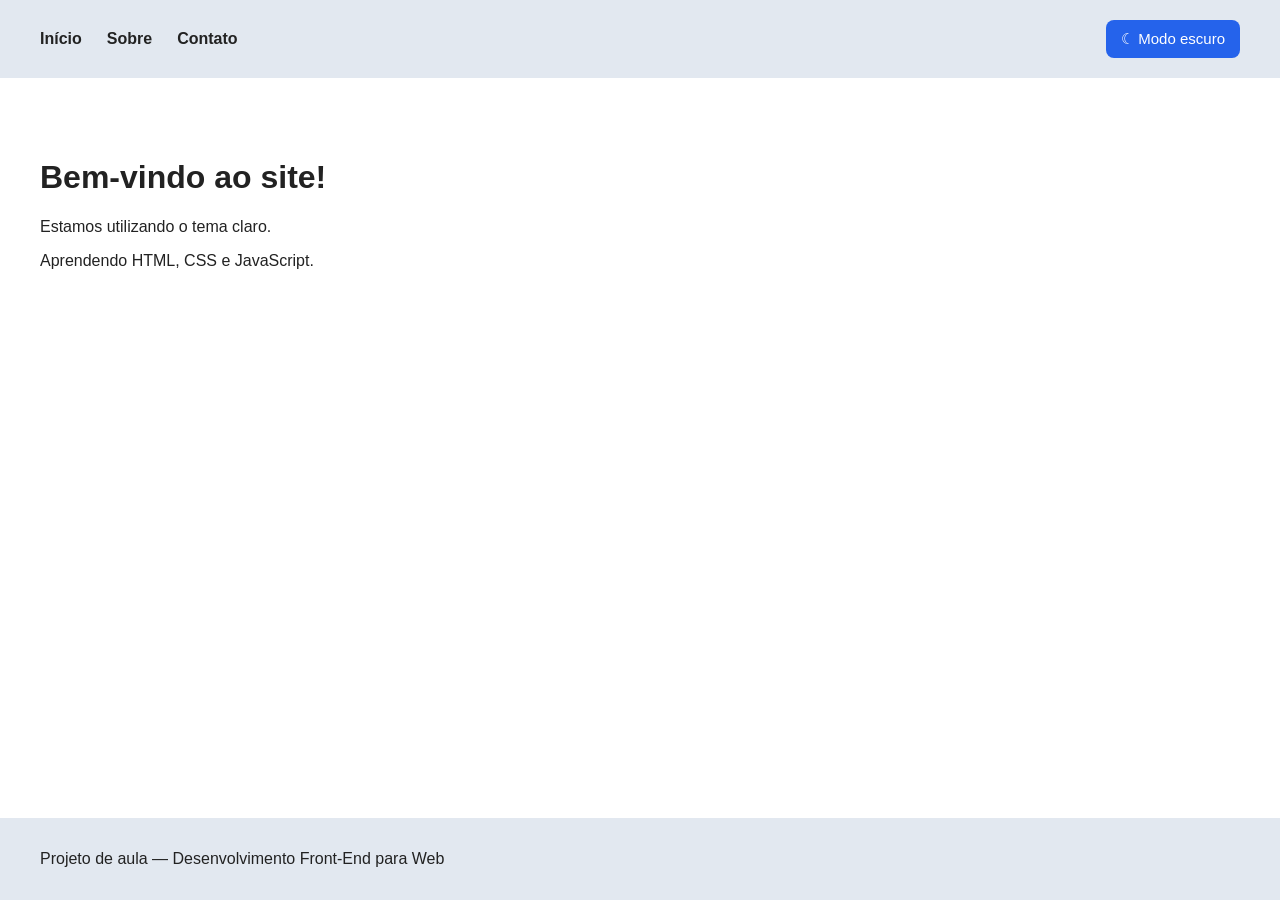
<file: Eng de software/Eng de software 2° semestre/Desenvolvimento Front-End Para Web/Aula JavaScript - Tema Claro e Escuro/index.html>
<!DOCTYPE html>
<html lang="pt-BR">
<head>
    <meta charset="UTF-8">
    <meta name="viewport" content="width=device-width, initial-scale=1.0">
    <meta name="theme-color" content="#ffffff">
    <title>Aula de JavaScript — Tema claro e escuro</title>
    <link rel="stylesheet" href="style.css">
    <script src="script.js" defer></script>
</head>
<body>
    <nav class="navbar" aria-label="Navegação principal">
        <div class="menu">
            <a href="#inicio">Início</a>
            <a href="#sobre">Sobre</a>
            <a href="#contato">Contato</a>
        </div>
        <button id="botaotema" type="button" aria-pressed="false">
            <span id="icone" class="iconetema" aria-hidden="true">&#9790;</span>
            <span id="textobotao">Modo escuro</span>
        </button>
    </nav>

    <main id="inicio" class="conteudo">
        <h1>Bem-vindo ao site!</h1>
        <p id="mensagem" aria-live="polite">Estamos utilizando o tema claro.</p>
        <p id="sobre">Aprendendo HTML, CSS e JavaScript.</p>
    </main>

    <footer id="contato" class="rodape">
        <p>Projeto de aula — Desenvolvimento Front-End para Web</p>
    </footer>
</body>
</html>
</file>
<file: Eng de software/Eng de software 2° semestre/Desenvolvimento Front-End Para Web/Aula JavaScript - Tema Claro e Escuro/style.css>
* {
    box-sizing: border-box;
}

body {
    min-height: 100vh;
    margin: 0;
    display: flex;
    flex-direction: column;
    font-family: Arial, Helvetica, sans-serif;
    background-color: #fff;
    color: #222;
    transition: background-color 0.5s, color 0.5s;
}

.navbar {
    background-color: #E2E8F0;
    padding: 20px 40px;
    display: flex;
    justify-content: space-between;
    align-items: center;
    gap: 20px;
    transition: background-color 0.5s;
}

.menu {
    display: flex;
    flex-wrap: wrap;
    gap: 25px;
}

.menu a {
    color: #222;
    text-decoration: none;
    font-weight: bold;
}

.menu a:hover,
.menu a:focus-visible {
    text-decoration: underline;
}

#botaotema {
    padding: 10px 15px;
    border: none;
    border-radius: 8px;
    cursor: pointer;
    background-color: #2563EB;
    color: #fff;
    font-size: 15px;
}

#botaotema:focus-visible {
    outline: 3px solid currentColor;
    outline-offset: 3px;
}

.conteudo {
    flex: 1;
    padding: 60px 40px;
}

.conteudo h1 {
    font-size: 32px;
}

.rodape {
    padding: 16px 40px;
    background-color: #E2E8F0;
    transition: background-color 0.5s;
}

/* Tema escuro */
body.escuro {
    background-color: #0F172A;
    color: #fff;
}

body.escuro .navbar,
body.escuro .rodape {
    background-color: #1E293B;
}

body.escuro .menu a {
    color: #fff;
}

body.escuro #botaotema {
    background-color: #FACC15;
    color: #111;
}

@media (max-width: 520px) {
    .navbar {
        padding: 16px 20px;
        align-items: flex-start;
        flex-direction: column;
    }

    .conteudo {
        padding: 40px 20px;
    }

    .rodape {
        padding: 16px 20px;
    }
}
</file>
